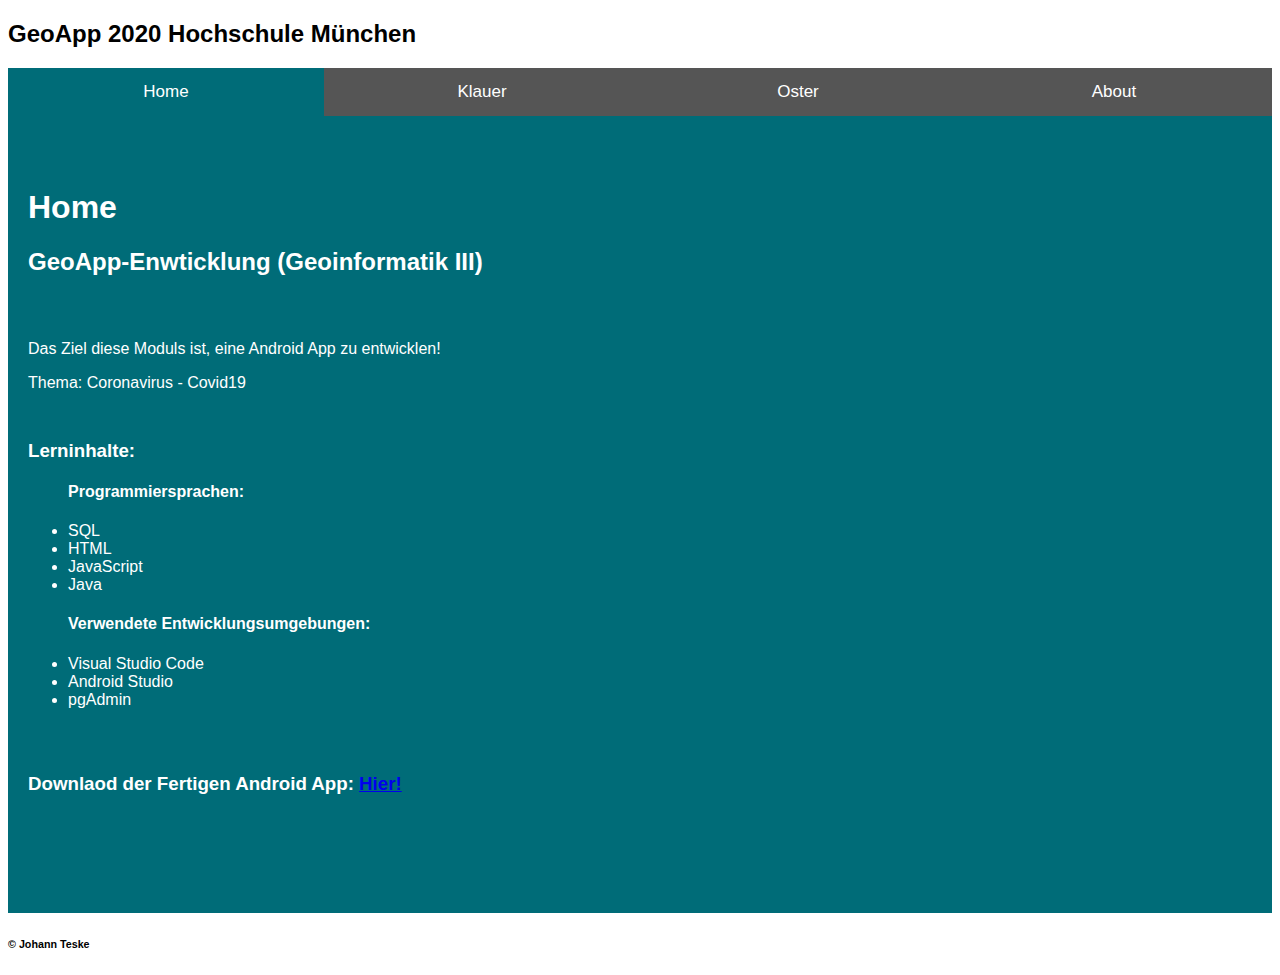
<file: index.html>
<!DOCTYPE html>
<html>

<head>
  <meta charset="utf-8">
  <title>Projekt Teske </title>
  <link rel="stylesheet" href="css/style.css" />
</head>

<body>
  <h2>GeoApp 2020 Hochschule München</h2>

  <button class="tablink" onclick="openPage('Home', this, '#006c78')" id="defaultOpen">Home</button>
  <button class="tablink" onclick="openPage('Klauer', this, '#4cada2')">Klauer</button>
  <button class="tablink" onclick="openPage('Oster', this, '#4cada2')">Oster</button>
  <button class="tablink" onclick="openPage('About', this, '#006c78')">About</button>

  <div id="Home" class="tabcontent">
    <h1>Home</h1>
    <h2 style="margin-bottom: 4rem;">GeoApp-Enwticklung (Geoinformatik III)</h2>
    <p>Das Ziel diese Moduls ist, eine Android App zu entwicklen!</p>
    <p>Thema: Coronavirus - Covid19</p>
    <h3 style="margin-top: 3rem;">Lerninhalte:</h3>
    <ul><h4>Programmiersprachen:</h4>
      <li> SQL </li>
      <li> HTML </li>
      <li> JavaScript </li>
      <li> Java </li>
    </ul>
    <ul><h4>Verwendete Entwicklungsumgebungen:</h4>
      <li> Visual Studio Code </li>
      <li> Android Studio </li>
      <li> pgAdmin </li>
    </ul>

    <div style="margin-top: 4rem;">
      <h3>Downlaod der Fertigen Android App: <a href="#">Hier!</a></h3>
    </div>
    
  </div>

  <div id="Klauer" class="tabcontent">
    <h1>Klauer</h1>
    <h2>Teil Datenverarbeitung und Server</h2>
    <div style="margin-top: 4rem;">

      <h4><a href="http://fk08srv01-2.geo.private.hm.edu:8080/geoserver/teske/wms?service=WMS&version=1.1.0&request=GetMap&layers=teske%3Acovid19_new&bbox=-180.0%2C-89.99892578125%2C180.0%2C83.599609375&width=768&height=370&srs=EPSG%3A4326&format=text%2Fhtml%3B%20subtype%3Dopenlayers">Aufgabenstellung 3</a></h4>
         
      <h4><a href="pages/index-covid.html">Aufgabenstellung 4</a></h4>

      <h4><a href="pages/klauer_aufgabe5.html">Prüfungsaufgabe: Aufgabenstellung 5</a></h4>

      <h4><a href="http://fk08srv01-2.geo.private.hm.edu:8080/geoserver/teske/wms?service=WMS&version=1.1.0&request=GetMap&layers=teske%3Aosm_buildings&bbox=996630.5625%2C5993534.0%2C1542612.875%2C6544811.5&width=760&height=768&srs=EPSG%3A3857&format=application/openlayers#">Aufgabenstellung 6</a></h4>

    </div>
  </div>

  <div id="Oster" class="tabcontent">
    <h1>Oster</h1>
    <h2>Visualisierung & Design</h2>
    <div>
        <h3 style="margin-bottom: 1rem;">Aufgabenstellung 1</h3>
          
          <h4><a href="pages/oster_aufgabe1a.html">Aufgabe 1a</a></h4>

          <h4><a href="pages/oster_aufgabe1b.html">Aufgabe 1b</a></h4>

          <h4><a href="pages/oster_aufgabe1c.html">Aufgabe 1c</a></h4>
          
        <h3 style="margin-bottom: 1rem;">Aufgabenstellung 2</h3>
          
          <h4><a href="pages/oster_aufgabe2a.html">Aufgabe 2a</a></h4>

          <h4><a href="pages/oster_aufgabe2b.html">Aufgabe 2b</a></h4>


        <h3 style="margin-bottom: 1rem;">Aufgabenstellung 3</h3>

          <h4><a href="pages/oster_aufgabe3.html">Aufgabe 3</a></h4>
          
        <h3 style="margin-bottom: 1rem;">Aufgabenstellung 4-6</h3>
          
        <h4><a href="pages/oster_aufgabe4-6.html">Aufgabe 4-6</a></h4>

        <h3 style="margin-bottom: 1rem;">Zahlen und Fakten zu Covid19:</h3>

        <h4><a href="pages/covid19-data.html">Zahlen und Fakten</a></h4>

    </div>
  </div>

  <div id="About" class="tabcontent">
    <div style="margin-bottom: 4rem;">
      <h1>About</h1>
      <h3>Diese Website fügt alle Aufgaben des Sommersemester 2020 zusammen.</h3>
    </div>
    <div>
      <p>&copy;Johann Teske</p>
      <p>Kartographie und Geomedientechnik</p>
      <p>GeoApp-Enwticklung (Geoinformatik III)</p>
      <p>Sommersemester 2020</p>
    </div>
  </div>

<h6>&copy; Johann Teske</h6>


</body>


<script>
  function openPage(pageName, elmnt, color) {
    var i, tabcontent, tablinks;
    tabcontent = document.getElementsByClassName("tabcontent");
    for (i = 0; i < tabcontent.length; i++) {
      tabcontent[i].style.display = "none";
    }
    tablinks = document.getElementsByClassName("tablink");
    for (i = 0; i < tablinks.length; i++) {
      tablinks[i].style.backgroundColor = "";
    }
    document.getElementById(pageName).style.display = "block";
    elmnt.style.backgroundColor = color;
  }

  // Get the element with id="defaultOpen" and click on it
  document.getElementById("defaultOpen").click();
</script>

</html>
</file>
<file: css/style.css>
/**
General Styling for the Website
*/
/**
 * Genereller Style für die Index html
 */
/* Set height of body and the document to 100% to enable "full page tabs" */
  
body {
    font-family: Arial, Helvetica, sans-serif;
}
/* Style tab links */
.tablink {
    background-color: #555;
    color: white;
    float: left;
    border: none;
    outline: none;
    cursor: pointer;
    padding: 14px 16px;
    font-size: 17px;
    width: 25%;
}
  
.tablink:hover {
background-color: #777;
}
  
/* Style the tab content (and add height:100% for full page content) */
.tabcontent {
color: white;
display: none;
padding: 100px 20px;
height: 100%;
}

#Home {background-color: #006c78;}
#Klauer {background-color: #4cada2;}
#Oster {background-color:#4cada2;}
#About {background-color: #006c78;}



/**
 * Styling für die unterseiten /pages/
 */
.page-container {
    display: block;
    margin-left: auto;
    margin-right: auto;
    max-width: 1500px;
}

.grid{
    display: flex;
    justify-content: space-between;
    column-count: 2;
}

img.image{
    height: 200px;
}
</file>
